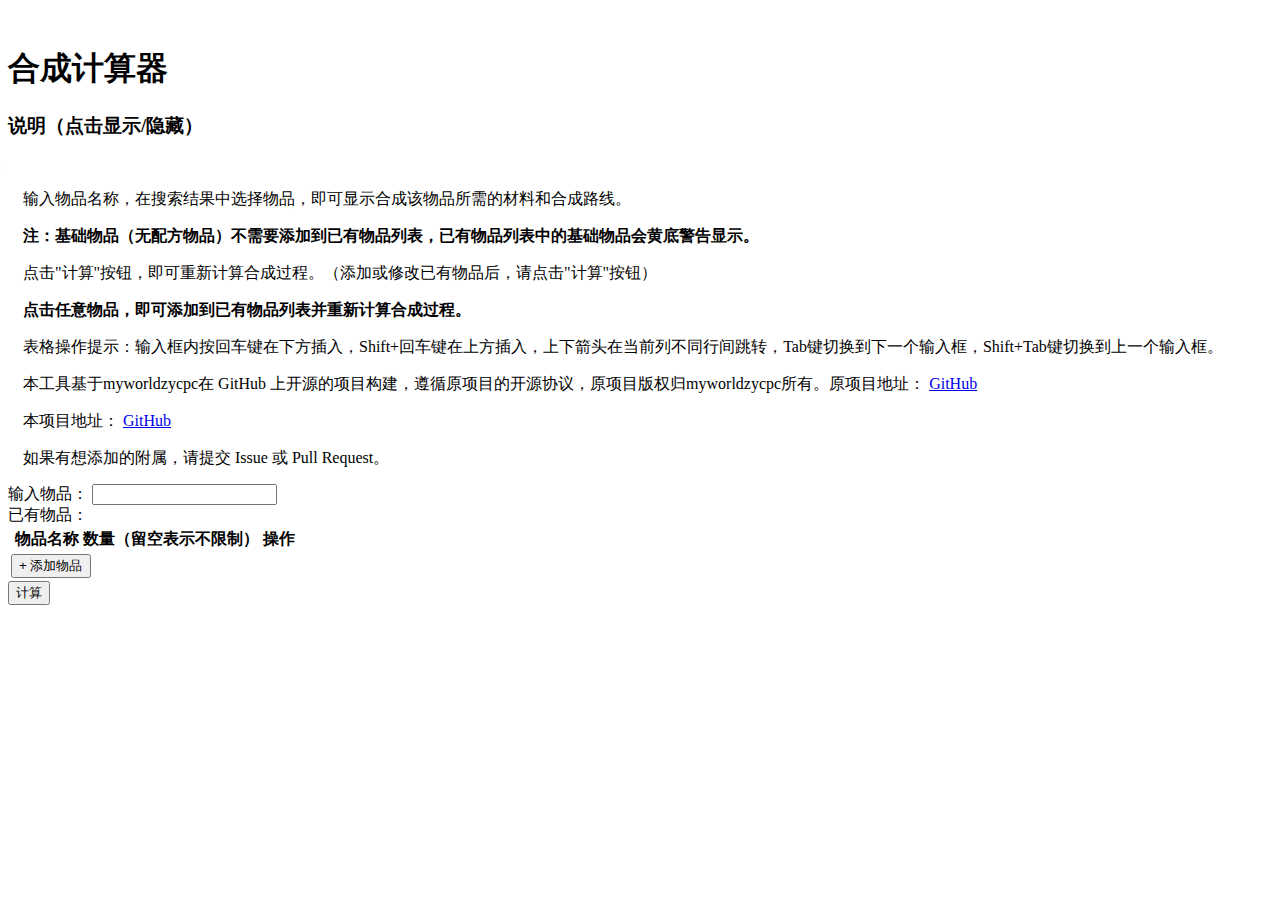
<file: index.html>
<!-- index.html -->
<html lang="zh">
<head>
    <meta charset="UTF-8">
    <meta name="viewport" content="width=device-width, initial-scale=1">
    <link rel="stylesheet" href="https://cdn.staticfile.org/twitter-bootstrap/3.3.7/css/bootstrap.min.css">
    <link rel="stylesheet" href="main.css">
    <script src="jquery.min.js"></script>
    <script src="bootstrap.min.js"></script>
    <script src="recipes.js"></script>
    <script src="icons.js"></script>
    <script src="main.js"></script>
    <title>合成计算器</title>
</head>
<body>
<div id="loading">
    页面加载中，若长时间未加载，请刷新页面或联系作者。
</div>
<div id="main" class="container" style="display: none;">
    <br>
    <div class="jumbotron">
        <h1>合成计算器</h1>
    </div>
    <div class="panel panel-default">
        <div class="panel-heading" id="introduction-toggle">
            <h3 class="panel-title">说明（点击显示/隐藏）</h3>
        </div>
        <div class="panel-collapse collapse">
            <div class="panel-body">
                <p>输入物品名称，在搜索结果中选择物品，即可显示合成该物品所需的材料和合成路线。</p>
                <p><b>注：基础物品（无配方物品）不需要添加到已有物品列表，已有物品列表中的基础物品会黄底警告显示。</b></p>
                <p>点击"计算"按钮，即可重新计算合成过程。（添加或修改已有物品后，请点击"计算"按钮）</p>
                <p><b>点击任意物品，即可添加到已有物品列表并重新计算合成过程。</b></p>
                <p>表格操作提示：输入框内按回车键在下方插入，Shift+回车键在上方插入，上下箭头在当前列不同行间跳转，Tab键切换到下一个输入框，Shift+Tab键切换到上一个输入框。</p>
                <p>本工具基于myworldzycpc在 GitHub 上开源的项目构建，遵循原项目的开源协议，原项目版权归myworldzycpc所有。原项目地址： <a href="https://github.com/myworldzycpc/crafting-calculator">GitHub</a></p>
                <p>本项目地址： <a href="https://github.com/myworldzycpc/crafting-calculator">GitHub</a></p>
                <p class="no-margin">如果有想添加的附属，请提交 Issue 或 Pull Request。</p>
            </div>
        </div>
    </div>
    <div class="form-group">
        <label for="input-item">输入物品：</label>
        <input type="text" id="input-item" class="form-control">
        <div id="search-result" class="panel panel-default">
            <!-- 搜索结果列表 -->
            <table class="table"></table>
        </div>
    </div>
    <div class="form-group">
        <label>已有物品：</label>
        <table class="table">
            <thead>
            <tr id="item-already-have-header">
                <th></th>
                <th>物品名称</th>
                <th>数量（留空表示不限制）</th>
                <th>操作</th>
            </tr>
            </thead>
            <tbody id="item-already-have"></tbody>
            <tfoot>
            <tr id="add-item-row">
                <td colspan="4">
                    <button class="btn btn-success btn-block" id="add-item">+ 添加物品</button>
                </td>
            </tr>
            </tfoot>
        </table>
    </div>
    <div class="form-group">
        <button class="btn btn-primary btn-lg btn-block" id="calculate">计算</button>
    </div>
    <div id="results" style="display: none;">
        <div class="form-group" id="source-info-container" style="display: none;">
            <label>物品来源信息：</label>
            <div class="panel panel-default">
                <div class="panel-body" id="source-info">
                    <!-- 来源信息将在这里显示 -->
                </div>
            </div>
        </div>

        <div class="form-group">
            <label>推导过程：</label>
            <div class="panel panel-default">
                <div class="panel-heading" id="inference-toggle">显示/隐藏推导过程</div>
                <div class="panel-collapse collapse">
                    <div class="panel-body">
                        <p id="inference-panel"></p>
                        <p id="adjust-order"></p>
                    </div>
                </div>
            </div>
        </div>
        <div class="form-group">
            <label>所需物品：</label>
            <p id="item-needed" class="item-group">石头 x 1000 + 铁矿 x 500</p>
        </div>
        <div class="form-group">
            <label>合成过程：</label>
            <table class="table">
                <thead>
                <tr>
                    <th>所需物品</th>
                    <th>结果</th>
                </tr>
                </thead>
                <tbody id="recipe-table"></tbody>
            </table>
        </div>
        <div class="form-group">
            <label>剩余物品：</label>
            <div id="item-remain">石头 x 1000 + 铁矿 x 500</div>
        </div>
    </div>
</div>
</body>
</html>
</file>
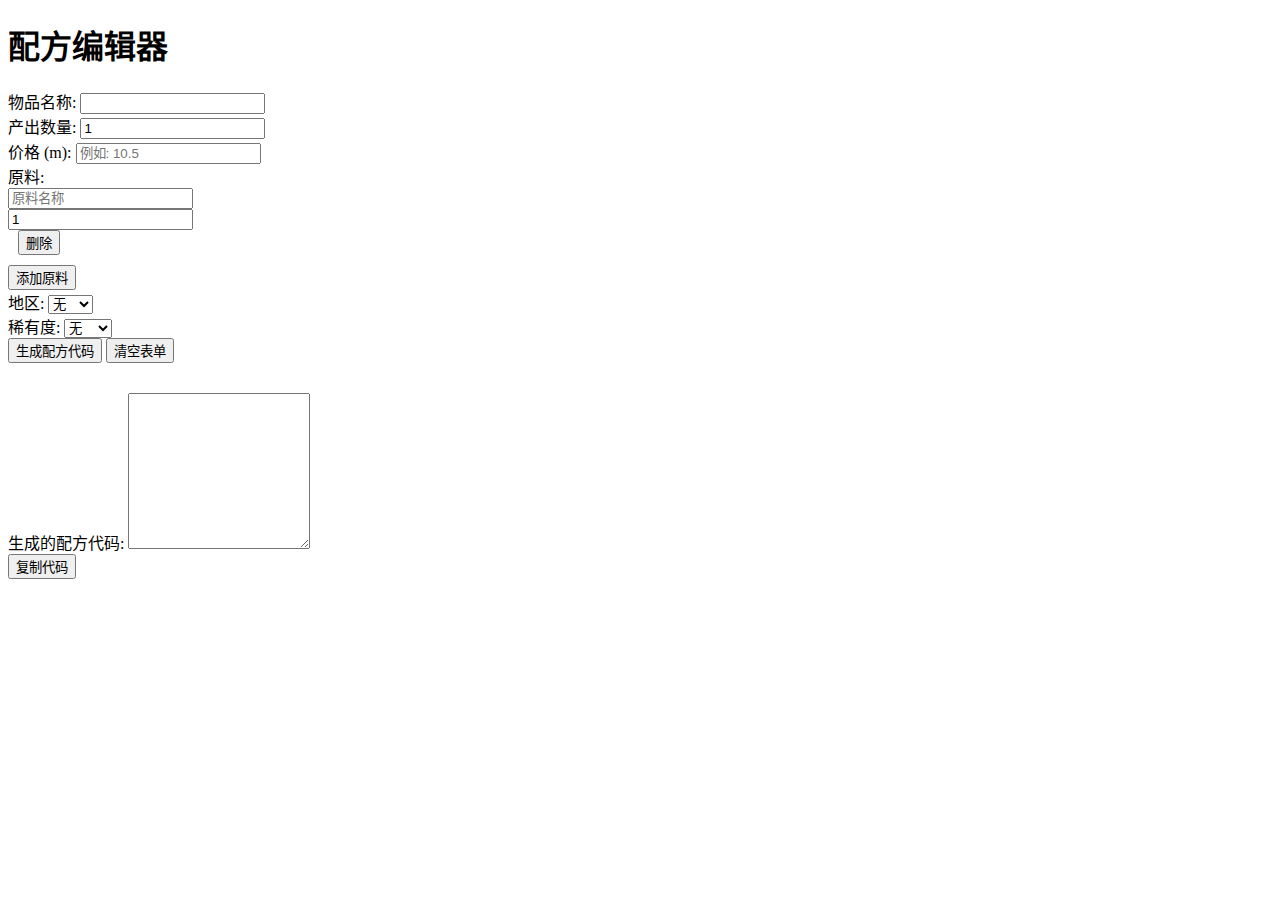
<file: recipe-editor.html>
<!DOCTYPE html>
<html lang="zh-CN">
<head>
    <meta charset="UTF-8">
    <meta name="viewport" content="width=device-width, initial-scale=1.0">
    <title>配方编辑器</title>
    <link rel="stylesheet" href="https://cdn.staticfile.org/twitter-bootstrap/3.3.7/css/bootstrap.min.css">
    <link rel="stylesheet" href="main.css">
    <style>
        .ingredient-row {
            margin-bottom: 10px;
        }
        .delete-btn {
            margin-left: 10px;
        }
    </style>
</head>
<body>
<div class="container">
    <h1>配方编辑器</h1>

    <form id="recipe-form">
        <div class="form-group">
            <label for="item-name">物品名称:</label>
            <input type="text" class="form-control" id="item-name" required>
        </div>

        <div class="form-group">
            <label for="item-count">产出数量:</label>
            <input type="number" class="form-control" id="item-count" min="1" value="1">
        </div>

        <div class="form-group">
            <label for="item-price">价格 (m):</label>
            <input type="number" class="form-control" id="item-price" min="0" step="0.1" placeholder="例如: 10.5">
        </div>

        <div class="form-group">
            <label>原料:</label>
            <div id="ingredients-container">
                <div class="ingredient-row row">
                    <div class="col-md-5">
                        <input type="text" class="form-control ingredient-name" placeholder="原料名称" required>
                    </div>
                    <div class="col-md-3">
                        <input type="number" class="form-control ingredient-count" placeholder="数量" min="1" value="1">
                    </div>
                    <div class="col-md-4">
                        <button type="button" class="btn btn-danger delete-btn">删除</button>
                    </div>
                </div>
            </div>
            <button type="button" class="btn btn-success" id="add-ingredient">添加原料</button>
        </div>

        <div class="form-group">
            <label for="item-region">地区:</label>
            <select class="form-control" id="item-region">
                <option value="">无</option>
                <option value="t1">t1</option>
                <option value="t1.5">t1.5</option>
                <option value="t2">t2</option>
                <option value="t2.5">t2.5</option>
                <option value="t3">t3</option>
                <option value="t3.5">t3.5</option>
                <option value="t4">t4</option>
                <option value="t5">t5</option>
                <option value="a1">a1</option>
                <option value="a2">a2</option>
            </select>
        </div>

        <div class="form-group">
            <label for="item-rarity">稀有度:</label>
            <select class="form-control" id="item-rarity">
                <option value="">无</option>
                <option value="普通">普通</option>
                <option value="稀有">稀有</option>
                <option value="史诗">史诗</option>
                <option value="传说">传说</option>
            </select>
        </div>

        <button type="submit" class="btn btn-primary">生成配方代码</button>
        <button type="button" class="btn btn-default" id="clear-form">清空表单</button>
    </form>

    <div class="form-group" style="margin-top: 30px;">
        <label for="output">生成的配方代码:</label>
        <textarea id="output" class="form-control" rows="10" readonly></textarea>
    </div>

    <div class="form-group">
        <button class="btn btn-info" id="copy-code">复制代码</button>
    </div>
</div>

<script src="jquery.min.js"></script>
<script src="bootstrap.min.js"></script>
<script>
    $(document).ready(function() {
        // 添加原料行
        $('#add-ingredient').click(function() {
            const newRow = `
            <div class="ingredient-row row">
                <div class="col-md-5">
                    <input type="text" class="form-control ingredient-name" placeholder="原料名称" required>
                </div>
                <div class="col-md-3">
                    <input type="number" class="form-control ingredient-count" placeholder="数量" min="1" value="1">
                </div>
                <div class="col-md-4">
                    <button type="button" class="btn btn-danger delete-btn">删除</button>
                </div>
            </div>
        `;
            $('#ingredients-container').append(newRow);
        });

        // 删除原料行
        $(document).on('click', '.delete-btn', function() {
            if ($('.ingredient-row').length > 1) {
                $(this).closest('.ingredient-row').remove();
            } else {
                alert('至少需要一个原料');
            }
        });

        // 清空表单
        $('#clear-form').click(function() {
            $('#item-name').val('');
            $('#item-count').val('1');
            $('#item-price').val('');
            $('#item-region').val('');
            $('#item-rarity').val('');
            $('#ingredients-container').empty();
            $('#ingredients-container').append(`
            <div class="ingredient-row row">
                <div class="col-md-5">
                    <input type="text" class="form-control ingredient-name" placeholder="原料名称" required>
                </div>
                <div class="col-md-3">
                    <input type="number" class="form-control ingredient-count" placeholder="数量" min="1" value="1">
                </div>
                <div class="col-md-4">
                    <button type="button" class="btn btn-danger delete-btn">删除</button>
                </div>
            </div>
        `);
            $('#output').val('');
        });

        // 生成配方代码
        $('#recipe-form').submit(function(e) {
            e.preventDefault();

            const itemName = $('#item-name').val();
            const itemCount = parseInt($('#item-count').val());
            const itemPrice = $('#item-price').val();
            const region = $('#item-region').val();
            const rarity = $('#item-rarity').val();

            if (!itemName) {
                alert('请输入物品名称');
                return;
            }

            const ingredients = [];
            let hasError = false;

            $('.ingredient-row').each(function() {
                const name = $(this).find('.ingredient-name').val();
                const count = parseInt($(this).find('.ingredient-count').val());

                if (!name) {
                    alert('原料名称不能为空');
                    hasError = true;
                    return false;
                }

                if (count === 1) {
                    ingredients.push([name]);
                } else {
                    ingredients.push([name, count]);
                }
            });

            if (hasError) return;

            // 生成格式化代码
            let output = `    "${itemName}": {\n`;

            // 添加原料
            output += `        "ingredients": [\n`;
            for (let i = 0; i < ingredients.length; i++) {
                const ingredient = ingredients[i];
                if (ingredient.length === 1) {
                    output += `            ["${ingredient[0]}"]${i < ingredients.length - 1 ? ',' : ''}\n`;
                } else {
                    output += `            ["${ingredient[0]}", ${ingredient[1]}]${i < ingredients.length - 1 ? ',' : ''}\n`;
                }
            }
            output += `        ]`;

            // 添加额外字段
            const additionalFields = [];
            if (itemCount !== 1) {
                additionalFields.push(`\n        "count": ${itemCount}`);
            }
            if (itemPrice) {
                additionalFields.push(`\n        "price": ${parseFloat(itemPrice)}`);
            }
            if (region) {
                additionalFields.push(`\n        "region": "${region}"`);
            }
            if (rarity) {
                additionalFields.push(`\n        "rarity": "${rarity}"`);
            }

            if (additionalFields.length > 0) {
                output += `,${additionalFields.join(',')}`;
            }

            output += `\n    },`;

            $('#output').val(output);
        });

        // 复制代码到剪贴板
        $('#copy-code').click(function() {
            const output = $('#output');
            output.select();
            document.execCommand('copy');
            alert('代码已复制到剪贴板');
        });
    });
</script>
</body>
</html>
</file>
<file: main.css>
#search-result tr.active {
    background-color: #f5f5f5;
}

#search-result tr {
    cursor: pointer;
}

#search-result td:first-child {
    width: max-content;
}

#item-already-have td:first-child {
    width: max-content;
}

#inference-toggle,#introduction-toggle {
    cursor: pointer;
}

#inference-toggle:hover,#introduction-toggle:hover {
    filter: brightness(90%);
}

.item {
    display: inline-block;
    line-height: 32px;
    background-color: #F0F0F0;
    user-select: none;
    cursor: pointer;
    word-wrap: break-word;
    white-space: nowrap;
    margin-right: 5px;
    height: 32px;
    padding: 0 5px;
    border-radius: 3px;
    font-size: 14px;
    color: #333;
}

.item.just-icon {
    margin-right: 0;
    padding: 0;
    border-radius: 0;
}

.item:hover {
    filter: brightness(90%);
}

.item-icon {
    height: 32px;
    image-rendering:pixelated;
    margin-right: 5px;
}

.item.just-icon .item-icon {
    margin-right: 0;
}

.item-icon-unknown {
    height: 32px;
    width: 32px;
    line-height: 32px;
    text-align: center;
    font-size: 18px;
    background-image: url(icons/unknown.png);
    background-repeat: no-repeat;
    background-size: contain;
    color: #eee;
    user-select: none;
    text-shadow: 1px 1px 1px #000;
    font-weight: bold;
}

.item-icon-unknown-double {
    font-size: 12px;
}

.plus {
    margin-right: 5px;
    user-select: none;
}

.group-sep {
    color: #999;
    font-size: 12px;
    font-weight: bold;
}

.count {
    color: #333;
    font-weight: bold;
}

.count .plus {
    margin-right: 0;
    font-weight: normal;
}

.group-count {
    color: #007bff;
}

.item-group {
    display: flex;
    flex-wrap: wrap;
    row-gap: 5px;
}

li {
    margin-bottom: 5px;
    margin-top: 5px;
}

input.has-error {
    border-color: #dc3545;
    background-color: #ffe4e4;
}

input.has-error:focus {
    border-color: #dc3545;
    box-shadow: 0 0 0 0.2rem rgba(220, 53, 69, 0.25);
    background-color: #ffe4e4;
}

input.has-warning {
    border-color: #ffc107;
    background-color: #fff3cd;
}

input.has-warning:focus {
    border-color: #ffc107;
    box-shadow: 0 0 0 0.2rem rgba(255, 193, 7, 0.25);
    background-color: #fff3cd;
}

.search-result-key {
    line-height: 32px;
}

/* 调整搜索结果中的物品图标大小 */
.search-result-item .item {
    height: 40px;
    line-height: 40px;
}

.search-result-item .item-icon {
    height: 40px;
    width: 40px;
}

.search-result-item .item-icon-unknown {
    height: 40px;
    width: 40px;
    line-height: 40px;
    font-size: 20px;
}

.search-result-item .item-icon-unknown-double {
    font-size: 16px;
}

.search-result-item td:first-child {
    width: 50px;
    padding: 5px;
}

.search-result-item tr {
    height: 50px;
}

.no-margin {
    margin: 0;
}

.arrow {
    margin-right: 5px;
    font-size: 18px;
    color: #808080;
}

#input-item-select {
    display: inline-block;
}

/*新增样式*/
/* 稀有度颜色 */
.rarity-common {
    border-left: 3px solid #ccc;
}

.rarity-rare {
    border-left: 3px solid #007bff;
}

.rarity-epic {
    border-left: 3px solid #a020f0;
}

.rarity-legendary {
    border-left: 3px solid #ffa500;
}

/* 地区和稀有度标签 */
.item-region, .item-rarity {
    display: inline-block;
    font-size: 10px;
    padding: 1px 4px;
    border-radius: 3px;
    margin-left: 5px;
    vertical-align: middle;
    color: white;
}

.item-region {
    background-color: #28a745;
}

.item-rarity {
    background-color: #17a2b8;
}

.item-container {
    display: inline-block;
    margin-right: 5px;
}

/* 搜索结果中的额外信息 */
.search-result-item .item-region,
.search-result-item .item-rarity {
    font-size: 8px;
    padding: 0 2px;
}

.search-result-extra {
    margin-top: 3px;
}

.search-result-extra .item-region,
.search-result-extra .item-rarity {
    font-size: 10px;
    padding: 1px 3px;
}

/* 在 main.css 中添加 */
.item-price {
    display: inline-block;
    font-size: 10px;
    padding: 1px 4px;
    border-radius: 3px;
    margin-left: 5px;
    vertical-align: middle;
    color: white;
    background-color: #ff6b6b;
}

/* 搜索结果中的价格标签 */
.search-result-item .item-price {
    font-size: 8px;
    padding: 0 2px;
}

.search-result-extra .item-price {
    font-size: 10px;
    padding: 1px 3px;
}



/* 基础物品标签 */
.item-base {
    display: inline-block;
    font-size: 10px;
    padding: 1px 4px;
    border-radius: 3px;
    margin-left: 5px;
    vertical-align: middle;
    color: white;
    background-color: #6c757d;
}

/* 搜索结果中的基础物品标签 */
.search-result-item .item-base {
    font-size: 8px;
    padding: 0 2px;
}

.search-result-extra .item-base {
    font-size: 10px;
    padding: 1px 3px;
}

/* 基础物品特殊样式 */
.base-item {
    border-right: 3px solid #6c757d;
}

/* 推导过程样式优化 */
#inference-panel {
    font-family: monospace;
    line-height: 1.6;
    margin: 0;
    padding: 0;
}

#inference-panel ul {
    list-style-type: none;
    padding-left: 20px;
    margin: 5px 0;
}

#inference-panel li {
    position: relative;
    margin: 8px 0;
    padding: 8px 12px;
    background-color: #f8f9fa;
    border-left: 4px solid #007bff;
    border-radius: 4px;
    transition: all 0.2s ease;
}

#inference-panel li:hover {
    background-color: #e9ecef;
    transform: translateX(2px);
}

#inference-panel li:before {
    content: "↳ ";
    color: #6c757d;
    font-weight: bold;
    margin-right: 5px;
}

/* 深度级别颜色区分 */
#inference-panel li[data-depth="0"] {
    border-left-color: #28a745;
    background-color: #f0fff4;
}

#inference-panel li[data-depth="1"] {
    border-left-color: #17a2b8;
    background-color: #e8f4f8;
}

#inference-panel li[data-depth="2"] {
    border-left-color: #ffc107;
    background-color: #fff9e6;
}

#inference-panel li[data-depth="3"] {
    border-left-color: #fd7e14;
    background-color: #fff0e6;
}

#inference-panel li[data-depth="4"] {
    border-left-color: #e83e8c;
    background-color: #ffe6f0;
}

/* 调整推导过程中的物品显示 */
#inference-panel .item {
    margin: 0 2px;
    padding: 2px 4px;
    font-size: 12px;
}

#inference-panel .item-group {
    display: inline-flex;
    flex-wrap: wrap;
    gap: 2px;
}

/* 调整顺序的显示样式 */
#adjust-order {
    margin-top: 15px;
    padding: 10px;
    background-color: #fff3cd;
    border: 1px solid #ffeaa7;
    border-radius: 4px;
}

#adjust-order ul {
    list-style-type: none;
    padding-left: 0;
    margin: 0;
}

#adjust-order li {
    padding: 5px 0;
    border-bottom: 1px dashed #fdcb6e;
}

#adjust-order li:last-child {
    border-bottom: none;
}

/* 推导过程标题样式 */
#inference-toggle {
    background-color: #f8f9fa;
    border-bottom: 1px solid #dee2e6;
    padding: 10px 15px;
    font-weight: bold;
    color: #495057;
}

#inference-toggle:hover {
    background-color: #e9ecef;
}

/* 面板内容样式 */
.panel-body {
    padding: 15px;
    max-height: 400px;
    overflow-y: auto;
}

/* 滚动条样式 */
.panel-body::-webkit-scrollbar {
    width: 8px;
}

.panel-body::-webkit-scrollbar-track {
    background: #f1f1f1;
    border-radius: 4px;
}

.panel-body::-webkit-scrollbar-thumb {
    background: #c1c1c1;
    border-radius: 4px;
}

.panel-body::-webkit-scrollbar-thumb:hover {
    background: #a8a8a8;
}

/* 推导过程类型标签 */
.inference-type {
    display: inline-block;
    padding: 2px 6px;
    margin-right: 8px;
    background-color: #6c757d;
    color: white;
    border-radius: 3px;
    font-size: 11px;
    font-weight: bold;
}

/* 来源信息样式 */
#source-info-container {
    margin-bottom: 20px;
}

.source-item-header {
    display: flex;
    align-items: center;
    margin-bottom: 15px;
    padding-bottom: 15px;
    border-bottom: 1px solid #eee;
}

.source-item-icon {
    margin-right: 15px;
    flex-shrink: 0;
}

.source-item-icon img {
    width: 64px;
    height: 64px;
    image-rendering: pixelated;
}

.source-item-details {
    flex-grow: 1;
}

.source-item-name {
    font-size: 24px;
    font-weight: bold;
    margin-bottom: 5px;
}

.source-item-properties {
    display: flex;
    flex-wrap: wrap;
    gap: 10px;
    margin-bottom: 10px;
}

.source-item-property {
    padding: 3px 8px;
    border-radius: 4px;
    font-size: 12px;
    color: white;
}

.source-item-sources {
    margin-top: 15px;
}

.source-list {
    display: flex;
    flex-wrap: wrap;
    gap: 8px;
}

.source-tag {
    padding: 5px 10px;
    background-color: #e9ecef;
    border-radius: 15px;
    font-size: 14px;
    color: #495057;
    border: 1px solid #dee2e6;
}

/* 响应式调整 */
@media (max-width: 768px) {
    #inference-panel li {
        padding: 6px 8px;
    }

    .panel-body {
        max-height: 300px;
    }

    .source-item-header {
        flex-direction: column;
        align-items: flex-start;
    }

    .source-item-icon {
        margin-right: 0;
        margin-bottom: 10px;
    }
}
</file>
